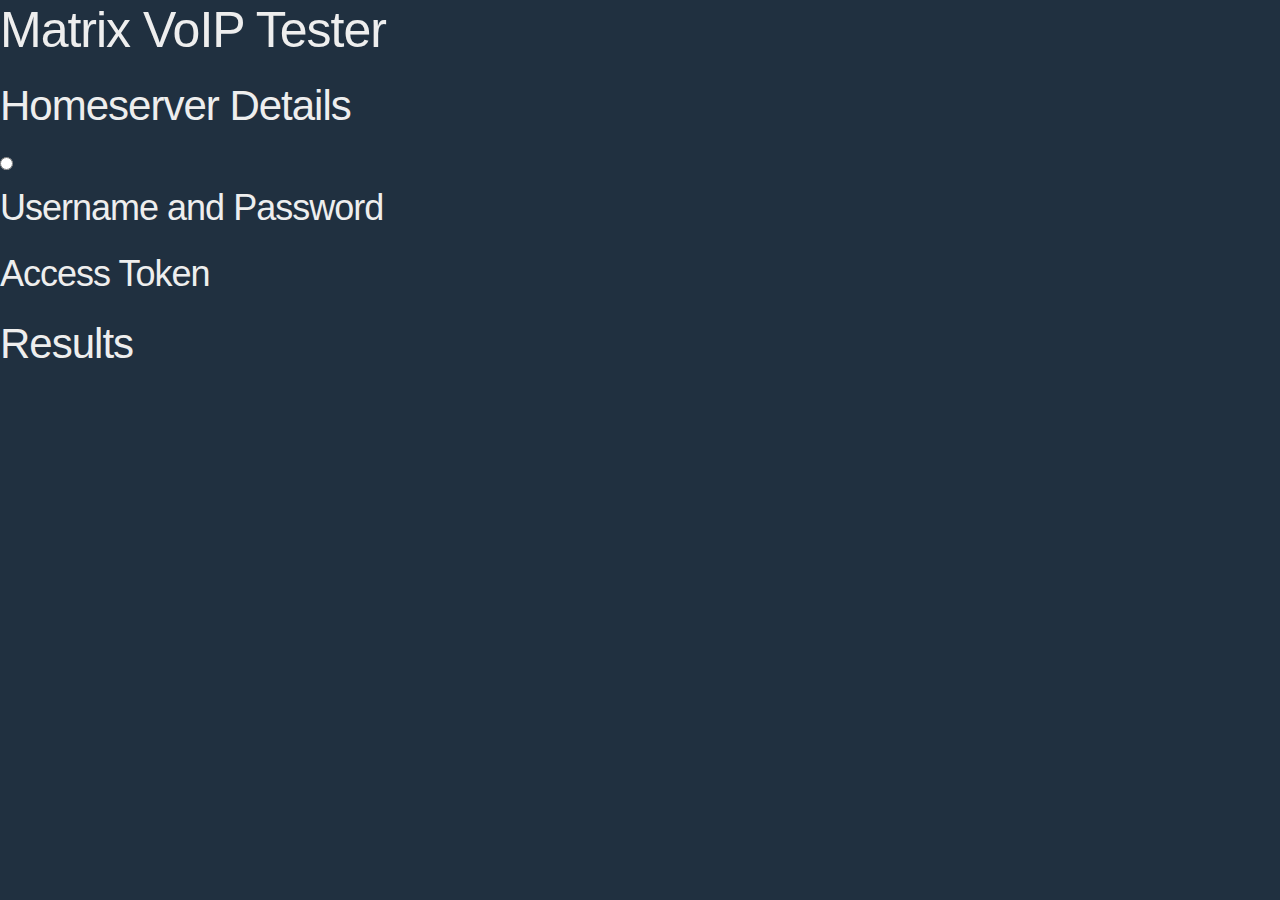
<file: mxvoiptestd/static/index.html>
<!DOCTYPE html>
<html>
    <head>
        <meta charset="utf-8">
        <link rel="stylesheet" href="tester.css">
        <script type="text/javascript" src="tester_abstract.js"></script>
        <script type="text/javascript" src="tester_builtin.js"></script>
        <title>Matrix VoIP Tester</title>
    </head>
    <body>
        <h1>Matrix VoIP Tester</h1>
        
        <h2>Homeserver Details</h2>

        <form>
            <input type="radio" name="auth" 
        </form>



        <div id="auth_userpass">
            <h3>Username and Password</h3>
        </div>

        
        <h3>Access Token</h3>
        
        
        <h2>Results</h2>
        
        <div class=""></div>
    </body>
</html>
</file>
<file: mxvoiptestd/static/tester.css>
﻿/*! normalize.css v3.0.2 | MIT License | git.io/normalize */html{font-family:sans-serif;-ms-text-size-adjust:100%;-webkit-text-size-adjust:100%}body{margin:0}article,aside,details,figcaption,figure,footer,header,hgroup,main,menu,nav,section,summary{display:block}audio,canvas,progress,video{display:inline-block;vertical-align:baseline}audio:not([controls]){display:none;height:0}[hidden],template{display:none}a{background-color:transparent}a:active,a:hover{outline:0}abbr[title]{border-bottom:1px dotted}b,strong{font-weight:bold}dfn{font-style:italic}h1{font-size:2em;margin:0.67em 0}mark{background:#ff0;color:#000}small{font-size:80%}sub,sup{font-size:75%;line-height:0;position:relative;vertical-align:baseline}sup{top:-0.5em}sub{bottom:-0.25em}img{border:0}svg:not(:root){overflow:hidden}figure{margin:1em 40px}hr{-moz-box-sizing:content-box;box-sizing:content-box;height:0}pre{overflow:auto}code,kbd,pre,samp{font-family:monospace, monospace;font-size:1em}button,input,optgroup,select,textarea{color:inherit;font:inherit;margin:0}button{overflow:visible}button,select{text-transform:none}button,html input[type="button"],input[type="reset"],input[type="submit"]{-webkit-appearance:button;cursor:pointer}button[disabled],html input[disabled]{cursor:default}button::-moz-focus-inner,input::-moz-focus-inner{border:0;padding:0}input{line-height:normal}input[type="checkbox"],input[type="radio"]{box-sizing:border-box;padding:0}input[type="number"]::-webkit-inner-spin-button,input[type="number"]::-webkit-outer-spin-button{height:auto}input[type="search"]{-webkit-appearance:textfield;-moz-box-sizing:content-box;-webkit-box-sizing:content-box;box-sizing:content-box}input[type="search"]::-webkit-search-cancel-button,input[type="search"]::-webkit-search-decoration{-webkit-appearance:none}fieldset{border:1px solid #c0c0c0;margin:0 2px;padding:0.35em 0.625em 0.75em}legend{border:0;padding:0}textarea{overflow:auto}optgroup{font-weight:bold}table{border-collapse:collapse;border-spacing:0}td,th{padding:0}.container{position:relative;width:100%;max-width:960px;margin:0 auto;padding:0 20px;box-sizing:border-box}.column,.columns{width:100%;float:left;box-sizing:border-box}@media (min-width: 400px){.container{width:85%;padding:0}}@media (min-width: 550px){.container{width:80%}.column,.columns{margin-left:4%}.column:first-child,.columns:first-child{margin-left:0}.one.column,.one.columns{width:4.66666666667%}.two.columns{width:13.3333333333%}.three.columns{width:22%}.four.columns{width:30.6666666667%}.five.columns{width:39.3333333333%}.six.columns{width:48%}.seven.columns{width:56.6666666667%}.eight.columns{width:65.3333333333%}.nine.columns{width:74.0%}.ten.columns{width:82.6666666667%}.eleven.columns{width:91.3333333333%}.twelve.columns{width:100%;margin-left:0}.one-third.column{width:30.6666666667%}.two-thirds.column{width:65.3333333333%}.one-half.column{width:48%}.offset-by-one.column,.offset-by-one.columns{margin-left:8.66666666667%}.offset-by-two.column,.offset-by-two.columns{margin-left:17.3333333333%}.offset-by-three.column,.offset-by-three.columns{margin-left:26%}.offset-by-four.column,.offset-by-four.columns{margin-left:34.6666666667%}.offset-by-five.column,.offset-by-five.columns{margin-left:43.3333333333%}.offset-by-six.column,.offset-by-six.columns{margin-left:52%}.offset-by-seven.column,.offset-by-seven.columns{margin-left:60.6666666667%}.offset-by-eight.column,.offset-by-eight.columns{margin-left:69.3333333333%}.offset-by-nine.column,.offset-by-nine.columns{margin-left:78.0%}.offset-by-ten.column,.offset-by-ten.columns{margin-left:86.6666666667%}.offset-by-eleven.column,.offset-by-eleven.columns{margin-left:95.3333333333%}.offset-by-one-third.column,.offset-by-one-third.columns{margin-left:34.6666666667%}.offset-by-two-thirds.column,.offset-by-two-thirds.columns{margin-left:69.3333333333%}.offset-by-one-half.column,.offset-by-one-half.columns{margin-left:52%}}html{font-size:62.5%}body{font-size:1.5em;line-height:1.6;font-weight:400;font-family:"Raleway", "HelveticaNeue", "Helvetica Neue", Helvetica, Arial, sans-serif;color:#222}h1,h2,h3,h4,h5,h6{margin-top:0;margin-bottom:2rem;font-weight:300}h1{font-size:4.0rem;line-height:1.2;letter-spacing:-.1rem}h2{font-size:3.6rem;line-height:1.25;letter-spacing:-.1rem}h3{font-size:3.0rem;line-height:1.3;letter-spacing:-.1rem}h4{font-size:2.4rem;line-height:1.35;letter-spacing:-.08rem}h5{font-size:1.8rem;line-height:1.5;letter-spacing:-.05rem}h6{font-size:1.5rem;line-height:1.6;letter-spacing:0}@media (min-width: 550px){h1{font-size:5.0rem}h2{font-size:4.2rem}h3{font-size:3.6rem}h4{font-size:3.0rem}h5{font-size:2.4rem}h6{font-size:1.5rem}}p{margin-top:0}a{color:#1EAEDB}a:hover{color:#0FA0CE}.button,button,input[type="submit"],input[type="reset"],input[type="button"]{display:inline-block;height:38px;padding:0 30px;color:#555;text-align:center;font-size:11px;font-weight:600;line-height:38px;letter-spacing:.1rem;text-transform:uppercase;text-decoration:none;white-space:nowrap;background-color:transparent;border-radius:4px;border:1px solid #bbb;cursor:pointer;box-sizing:border-box}.button:hover,button:hover,input[type="submit"]:hover,input[type="reset"]:hover,input[type="button"]:hover,.button:focus,button:focus,input[type="submit"]:focus,input[type="reset"]:focus,input[type="button"]:focus{color:#333;border-color:#888;outline:0}.button.button-primary,button.button-primary,input[type="submit"].button-primary,input[type="reset"].button-primary,input[type="button"].button-primary{color:#FFF;background-color:#33C3F0;border-color:#33C3F0}.button.button-primary:hover,button.button-primary:hover,input[type="submit"].button-primary:hover,input[type="reset"].button-primary:hover,input[type="button"].button-primary:hover,.button.button-primary:focus,button.button-primary:focus,input[type="submit"].button-primary:focus,input[type="reset"].button-primary:focus,input[type="button"].button-primary:focus{color:#FFF;background-color:#1EAEDB;border-color:#1EAEDB}input[type="email"],input[type="number"],input[type="search"],input[type="text"],input[type="tel"],input[type="url"],input[type="password"],textarea,select{height:38px;padding:6px 10px;background-color:#fff;border:1px solid #D1D1D1;border-radius:4px;box-shadow:none;box-sizing:border-box}input[type="email"],input[type="number"],input[type="search"],input[type="text"],input[type="tel"],input[type="url"],input[type="password"],textarea{-webkit-appearance:none;-moz-appearance:none;appearance:none}textarea{min-height:65px;padding-top:6px;padding-bottom:6px}input[type="email"]:focus,input[type="number"]:focus,input[type="search"]:focus,input[type="text"]:focus,input[type="tel"]:focus,input[type="url"]:focus,input[type="password"]:focus,textarea:focus,select:focus{border:1px solid #33C3F0;outline:0}label,legend{display:block;margin-bottom:.5rem;font-weight:600}fieldset{padding:0;border-width:0}input[type="checkbox"],input[type="radio"]{display:inline}label>.label-body{display:inline-block;margin-left:.5rem;font-weight:normal}ul{list-style:circle inside}ol{list-style:decimal inside}ol,ul{padding-left:0;margin-top:0}ul ul,ul ol,ol ol,ol ul{margin:1.5rem 0 1.5rem 3rem;font-size:90%}li{margin-bottom:1rem}code{padding:.2rem .5rem;margin:0 .2rem;font-size:90%;white-space:nowrap;background:#F1F1F1;border:1px solid #E1E1E1;border-radius:4px}pre>code{display:block;padding:1rem 1.5rem;white-space:pre}th,td{padding:12px 15px;text-align:left;border-bottom:1px solid #E1E1E1}th:first-child,td:first-child{padding-left:0}th:last-child,td:last-child{padding-right:0}button,.button{margin-bottom:1rem}input,textarea,select,fieldset{margin-bottom:1.5rem}pre,blockquote,dl,figure,table,p,ul,ol,form{margin-bottom:2.5rem}.u-full-width{width:100%;box-sizing:border-box}.u-max-full-width{max-width:100%;box-sizing:border-box}.u-pull-right{float:right}.u-pull-left{float:left}hr{margin-top:3rem;margin-bottom:3.5rem;border-width:0;border-top:1px solid #E1E1E1}.container:after,.row:after,.u-cf{content:"";display:table;clear:both}html,body{margin:0;padding:0;background:#203040;color:#eee;font-family:sans-serif}hr{background-color:#d5d5d5}.container{margin-top:2em}input{background-color:#222 !important}#progresslist li{list-style-type:none}#progresslist progress{width:10em;height:1em;display:inline;margin-right:1em}.report-node{display:flex;flex-direction:row;align-items:center;margin:1em;background-color:#456}.report-node.expandable{cursor:pointer}.report-node.expandable::before{padding:1em;content:'+'}.report-node.expandable.expanded::before{content:'−'}.report-node .title{flex:1 0;margin:1em}.report-node .subtitle{margin:1em}.verdict{padding:1em}.verdict.fail{background-color:#bb0000}.verdict.poor{background-color:#bb5e00}.verdict.good{background-color:#bbbb00}.verdict.great{background-color:#9ebb00}.verdict.excellent{background-color:#3dbb00}.report-subtree{margin-left:1em}.report-info-node{margin:1em;margin-right:0}
</file>
